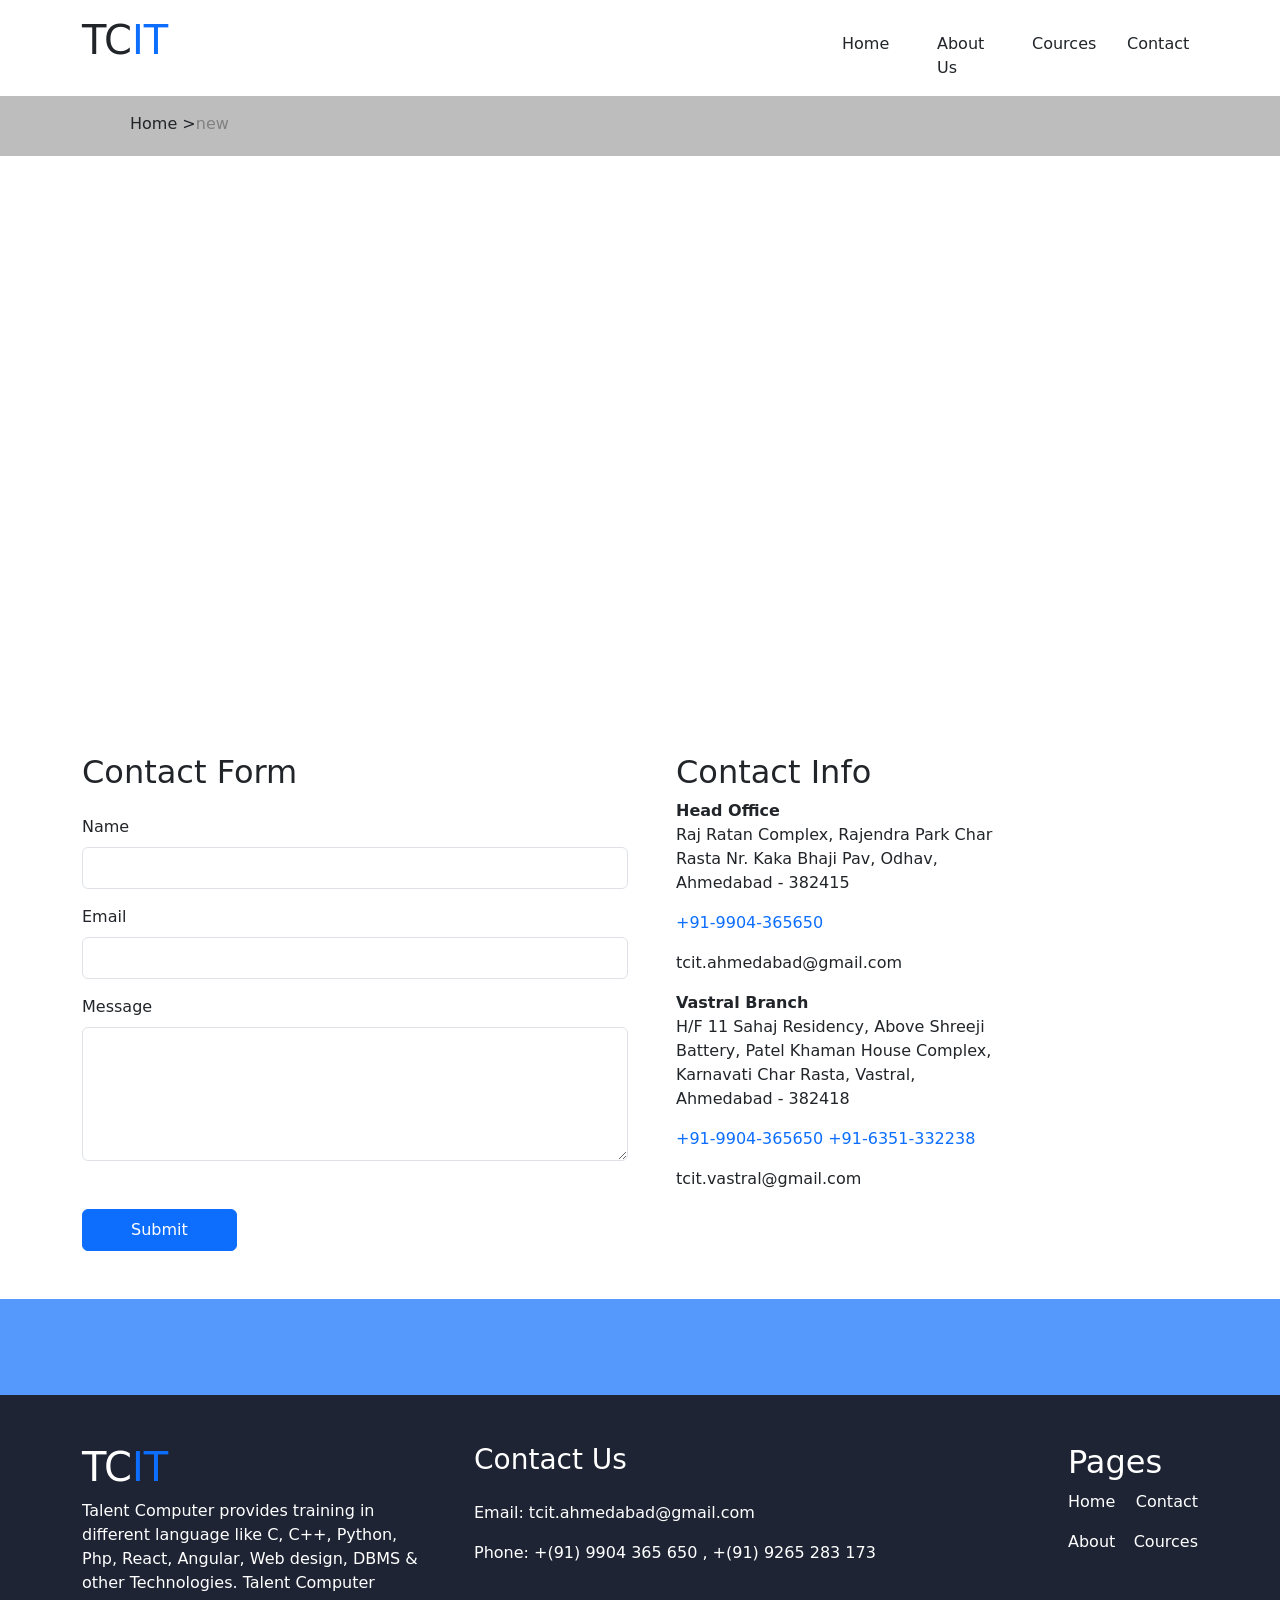
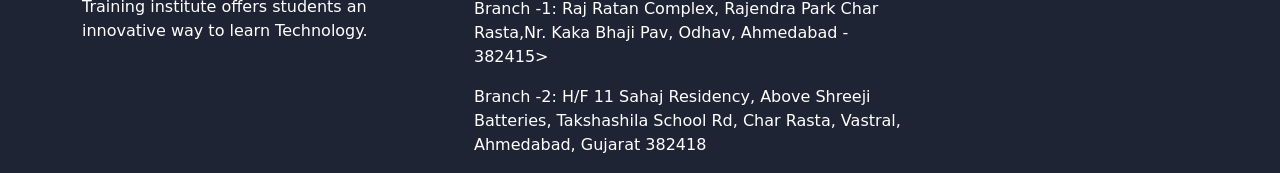
<file: templates/contact.html>
<!DOCTYPE html>
<html lang="en">
<head>
    <meta charset="UTF-8">
    <meta name="viewport" content="width=device-width, initial-scale=1.0">
    <title>Document</title>
    <link href="https://cdn.jsdelivr.net/npm/bootstrap@5.3.3/dist/css/bootstrap.min.css" rel="stylesheet" integrity="sha384-QWTKZyjpPEjISv5WaRU9OFeRpok6YctnYmDr5pNlyT2bRjXh0JMhjY6hW+ALEwIH" crossorigin="anonymous">
    <link rel="stylesheet" href="/static/css/contact.css">
</head>
<body>

    <div class="navbartool">
        <div class="container">
            <div class="row py-3">
                <div class="col-md-8">
                    <div class="h1">TC<span class="text-primary">IT</span></div>
                </div>
                <!-- <div class="col-md-1 pt-3"> <a href="/" class="text-decoration-none text-dark">Home</a></div>
                <div class="col-md-1  pt-3"> <a href="/about/" class="text-decoration-none text-dark">About Us</a></div>
                <div class="col-md-1 pt-3"> <a href="courses/" class="text-decoration-none text-dark">Courses</a></div>
                <div class="col-md-1 pt-3"> Contact</div> -->

                <div class="col-md-1 pt-3"> <a href="/" class="text-decoration-none text-dark">Home </a></div>
                <div class="col-md-1  pt-3"><a href="/about/" class="text-decoration-none text-dark">About Us </a></div>
                <div class="col-md-1 pt-3"> <a href="/courses/" class="text-decoration-none text-dark">Cources</a></div>
                <div class="col-md-1 pt-3"> <a href="/contact/" class="text-decoration-none text-dark">Contact</a></div>
            </div>
        </div>
    </div>
    

    <div class="container-fluid header">
        <div class="row ">
            <div class="col-md-8 text d-flex py-1 align-item-center pt-3">
                Home > <p class="dis">new</p>
                
            </div>
        </div>
    </div> 
    
    
<!-- if write fiuid it take place -->
    <div class=""> 
        <div>
            <iframe src="https://www.google.com/maps/embed?pb=!1m18!1m12!1m3!1d3672.4832156414427!2d72.65669907400012!3d23.006023516948062!2m3!1f0!2f0!3f0!3m2!1i1024!2i768!4f13.1!3m3!1m2!1s0x395e8760d4471251%3A0xb9763f81325ae0ec!2sTalent%20Computer%20(TCIT)%20-%20Training%20Institute%20in%20Vastral!5e0!3m2!1sen!2sin!4v1737602866113!5m2!1sen!2sin" width="100%" height="500" style="border:0;" allowfullscreen="" loading="lazy" referrerpolicy="no-referrer-when-downgrade"></iframe>
        </div>
    </div>

    <div class="container forbody">
        <div class="row">
            <div class="col-md-6">
               <h2>Contact Form</h2>

               <form>
                <div class="pt-3">
                    <label for="Name" class="mb-2" >Name</label>
                    <input type="text" class="form-control py-2" id="Name" name="text">
                </div>

                <div class="pt-3">
                    <label for="Email" class="mb-2">Email</label>
                    <input type="email" class="form-control py-2" id="Email" name="email">
                </div>

                <div class="pt-3">
                    <label for="comment" class="mb-2">Message</label>
                    <textarea class="form-control" rows="5" id="comment" name="text"></textarea>
                </div>

                <button type="submit" class="btn btn-primary  px-5 mt-5 py-2 ">Submit</button>
               </form>
            </div>

            <div class="col-md-4">
                <div class="ms-4">
                    <h2>Contact Info</h2>
                    <b>Head Office</b>
                    <p>Raj Ratan Complex, Rajendra Park Char Rasta
                        Nr. Kaka Bhaji Pav, Odhav, Ahmedabad - 382415</p>
                    <p class="text-primary">+91-9904-365650</p>
                    <p>tcit.ahmedabad@gmail.com</p>


                    <b >Vastral Branch</b>
                    <p>H/F 11 Sahaj Residency, Above Shreeji Battery,
                        Patel Khaman House Complex,
                        Karnavati Char Rasta, Vastral, Ahmedabad - 382418</p>
                    <p class="text-primary">+91-9904-365650    +91-6351-332238</p>
                    <p>tcit.vastral@gmail.com</p>
                </div>
            </div>


        </div>
    </div>


    <div class="new_img pt-5">
        <div class="container-fluid bg-primary p-5 new_txt">
            <!-- #1e2434 -->
        </div>

        <div class="container-fluid footer  pt-5">
            <div class="container">
                <div class="row">
                    <div class="col-md-4">
                        <div class="h1">TC<span class="text-primary">IT</span></div>
                        <div class="pe-2">Talent Computer provides training in different language like C, C++, Python, Php, React, Angular, Web design, DBMS & other Technologies. Talent Computer Training institute offers students an innovative way to learn Technology.</div>
                    </div>

                    <div class="col-md-6 ps-4 pe-5">
                        <p class="h3">Contact Us</p>
                        <p class="pt-3">Email: tcit.ahmedabad@gmail.com</p>
                        <p class="pe-5">Phone: +(91) 9904 365 650 , +(91) 9265 283 173 </p>
                        <p class="pt-3 pe-5">Branch -1: Raj Ratan Complex, Rajendra Park Char Rasta,Nr. Kaka Bhaji Pav, Odhav, Ahmedabad - 382415></p>
                        <p class="pe-5">Branch -2: H/F 11 Sahaj Residency, Above Shreeji Batteries, Takshashila School Rd, Char Rasta, Vastral, Ahmedabad, Gujarat 382418</p>
                    </div>

                    <div class="col-md-2 ps-5">
                        <h2>Pages</h2>
                        <div class="d-flex justify-content-between"><p>Home</p> <p>Contact</p></div>
                        <!-- About &nbsp;&nbsp; Cources -->
                        <div class="d-flex justify-content-between"><p>About</p><p>Cources</p></div>
                    </div>
                </div>
            </div>
        </div>
            
    </div>
    
</body>
</html>
</file>
<file: static/css/contact.css>
*{
    margin: 0%;
    padding: 0%;
    box-sizing: border-box;
}

.dis{
    color: rgb(128, 128, 128) ;
}

.header{
    background-color:  rgba(128, 128, 128, 0.521);
}

.text{
    padding-left: 130px;
}

.forbody{
    margin-top: 90px;
}

button .btn:hover{
    /* background-color: brown;
    color: chartreuse; */

    border-radius: 50%;
}


.new_img{
    background-image: url(https://talentcomputeracademy.in/images/courses_background.jpg);
    width: 100%
}

.new_txt{
    opacity: 0.7;
}

.footer{
    background-color: #1e2434;
    color: white;
}

.navbartool{
    position: sticky;
    top: 0%;
    z-index: 1;
    background-color: white;
}
</file>
